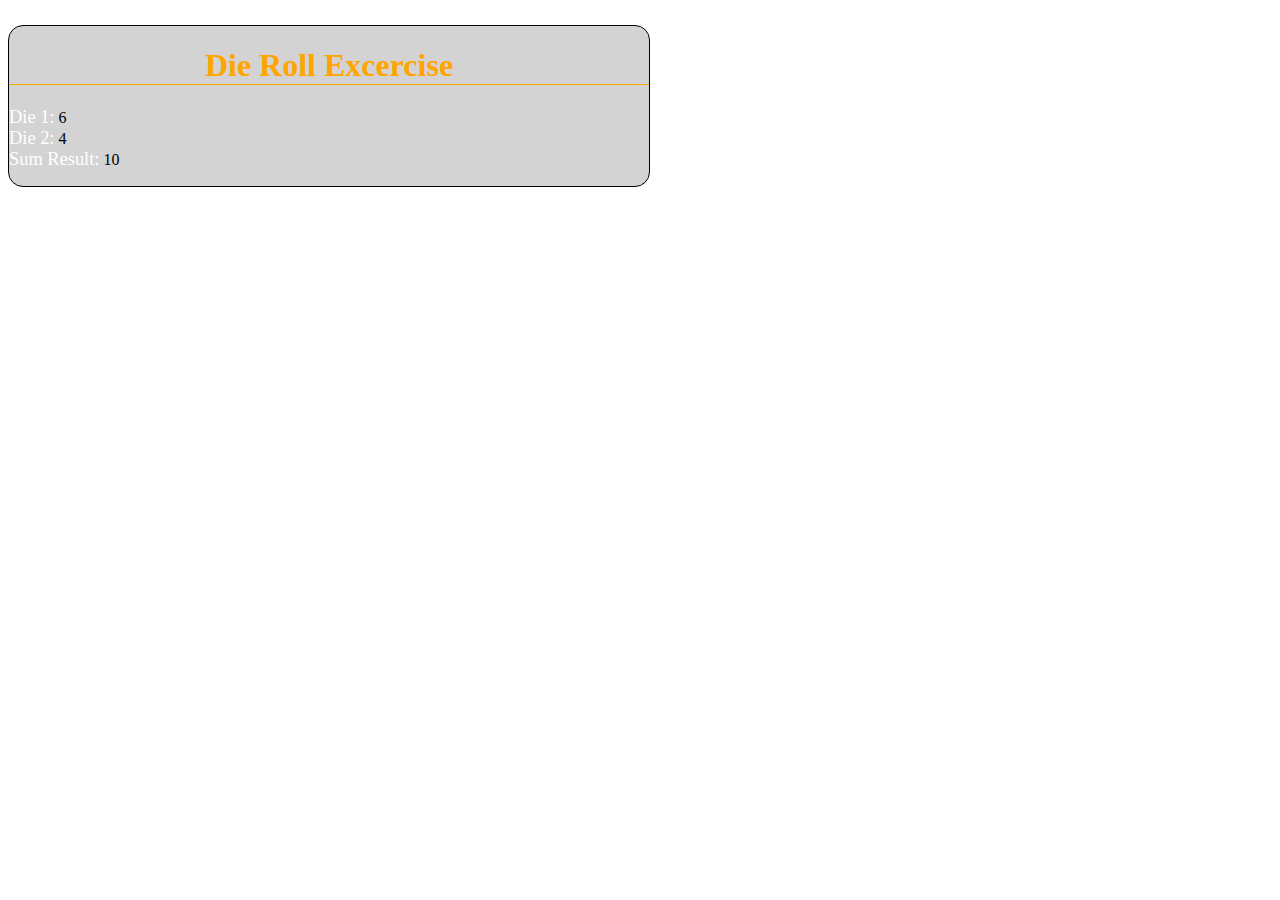
<file: die_roll.html>
<!doctype html>
<html lang="en">
  <head>
    <!-- Required meta tags -->
    <meta charset="utf-8">
    <meta name="viewport" content="width=device-width, initial-scale=1, shrink-to-fit=no">

    <!-- Bootstrap CSS -->
    <link rel="stylesheet" href="https://cdn.jsdelivr.net/npm/bootstrap@4.5.3/dist/css/bootstrap.min.css" integrity="sha384-TX8t27EcRE3e/ihU7zmQxVncDAy5uIKz4rEkgIXeMed4M0jlfIDPvg6uqKI2xXr2" crossorigin="anonymous">
    <link rel="stylesheet" href="./die_roll.css">
    <title>Die Roll Excercise</title>
  </head>
  <body>
    <div class="die container">
        <h1 id="die-header">Die Roll Excercise</h1>
        <div id="die-d1"><span class="label">Die 1:</span> 6</div>
        <div id="die-d2"><span class="label">Die 2:</span> 4</div>
        <div id="die-result"><span class="label">Sum Result:</span> 10</div>
    </div>

    <!-- Optional JavaScript; choose one of the two! -->

    <!-- Option 1: jQuery and Bootstrap Bundle (includes Popper) -->
    <script src="https://code.jquery.com/jquery-3.5.1.slim.min.js" integrity="sha384-DfXdz2htPH0lsSSs5nCTpuj/zy4C+OGpamoFVy38MVBnE+IbbVYUew+OrCXaRkfj" crossorigin="anonymous"></script>
    <script src="https://cdn.jsdelivr.net/npm/bootstrap@4.5.3/dist/js/bootstrap.bundle.min.js" integrity="sha384-ho+j7jyWK8fNQe+A12Hb8AhRq26LrZ/JpcUGGOn+Y7RsweNrtN/tE3MoK7ZeZDyx" crossorigin="anonymous"></script>
    <script>src=""</script>
    <!-- Option 2: jQuery, Popper.js, and Bootstrap JS
    <script src="https://code.jquery.com/jquery-3.5.1.slim.min.js" integrity="sha384-DfXdz2htPH0lsSSs5nCTpuj/zy4C+OGpamoFVy38MVBnE+IbbVYUew+OrCXaRkfj" crossorigin="anonymous"></script>
    <script src="https://cdn.jsdelivr.net/npm/popper.js@1.16.1/dist/umd/popper.min.js" integrity="sha384-9/reFTGAW83EW2RDu2S0VKaIzap3H66lZH81PoYlFhbGU+6BZp6G7niu735Sk7lN" crossorigin="anonymous"></script>
    <script src="https://cdn.jsdelivr.net/npm/bootstrap@4.5.3/dist/js/bootstrap.min.js" integrity="sha384-w1Q4orYjBQndcko6MimVbzY0tgp4pWB4lZ7lr30WKz0vr/aWKhXdBNmNb5D92v7s" crossorigin="anonymous"></script>
    -->
  </body>
</html>
</file>
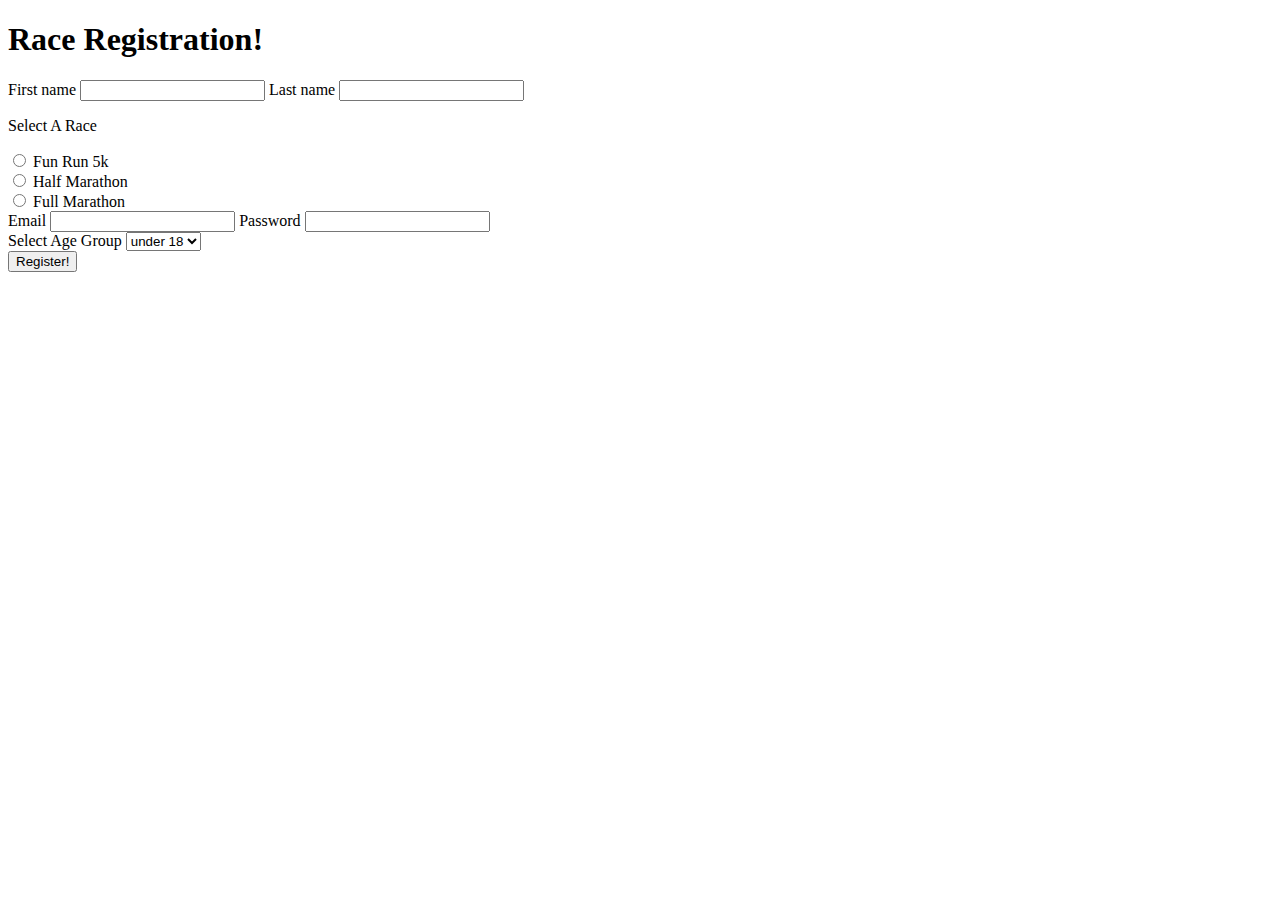
<file: marathonform.html>
<!DOCTYPE html>
<html lang="en">
<head>
    <meta charset="UTF-8">
    <meta name="viewport" content="width=device-width, initial-scale=1.0">
    <title>Race Registration!</title>
</head>
<body>
    <H1>Race Registration!</H1>
    <form action =""></form>
        <div>
            <label for="first">First name</label>
        <input type="text" id="first" name="firstname" required>
        <label for="last">Last name</label>
        <input type="text" id="last" name="lastname" required>
</div>
<p>
Select A Race
</p>
<div>       
<input type="radio" name="race" id="funrun">
        <label for="funrun">Fun Run 5k</label>
</div>
<div>
        <input type="radio" name="race" id="half">
        <label for="half">Half Marathon</label>
</div>
<div>
        <input type="radio" name="race" id="full">
        <label for="full">Full Marathon</label>
        </div>
        <div>
        <label for="email">Email</label>
        <input type="email" name="email" id="email" required>
        <label for="password">Password</label>
        <input type="password" name="password" id="password" required>
</div>
<div>
    <label for="division">Select Age Group</label>
<select name="division" id="division">
<option value="kids">under 18</option>
<option value="young adults">18-30</option>
<option value="adults">30-50</option>
<option value="seniors">50+</option>
</select>
</div>
<button>Register!</button>
</form>
    
</body>
</html>
</file>
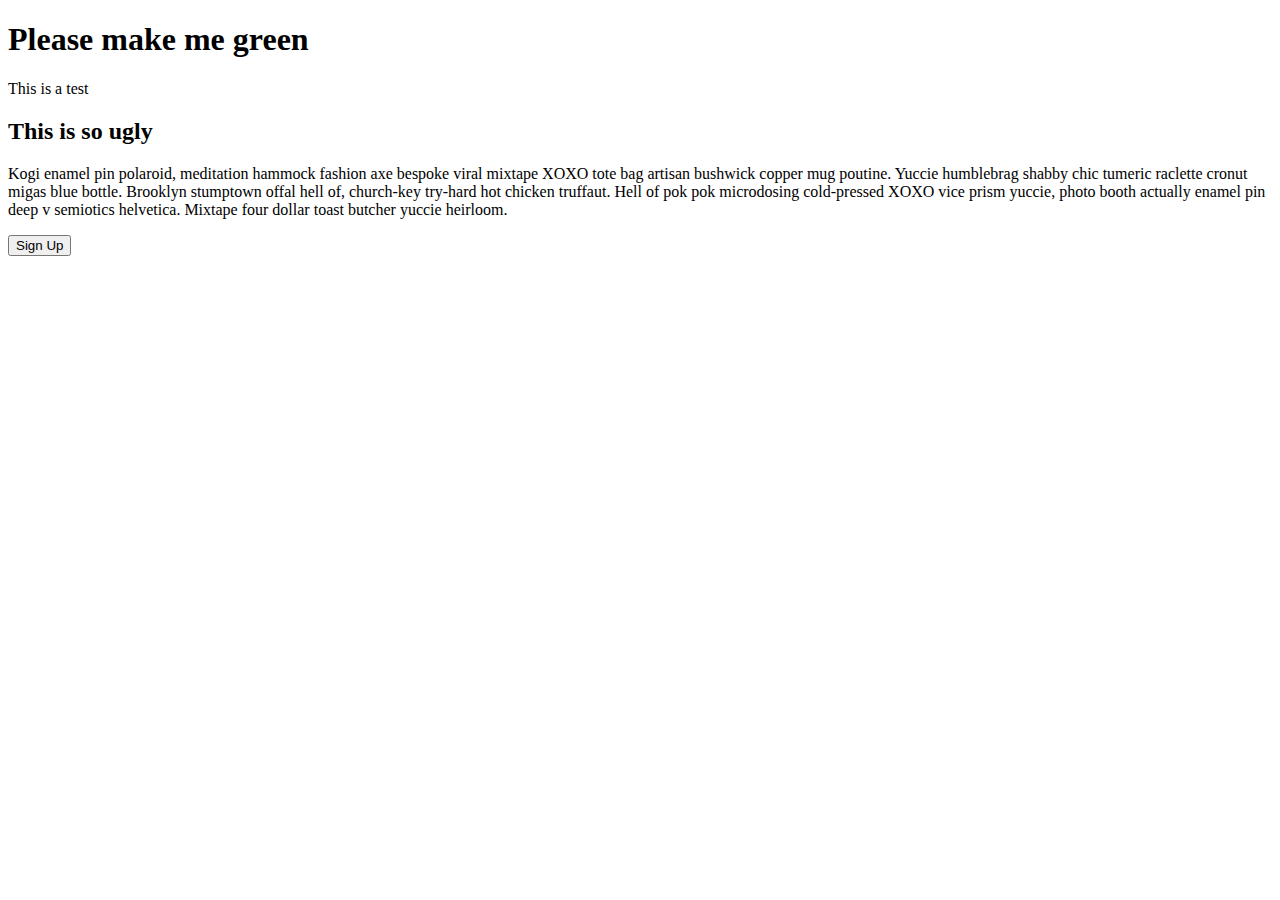
<file: Our First Css Exercise.html>
<!DOCTYPE html>
<html lang="en">

<head>
    <title>Hey!</title>
    <link href="styles.css">
</head>

<body>
    <h1>Please make me green</h1>
    <p> This is a test</p>
    <h2>This is so ugly</h2>
    <p>Kogi enamel pin polaroid, meditation hammock fashion axe bespoke viral mixtape XOXO tote bag artisan bushwick copper mug poutine. Yuccie humblebrag shabby chic tumeric raclette cronut migas blue bottle. Brooklyn stumptown offal hell of, church-key
        try-hard hot chicken truffaut. Hell of pok pok microdosing cold-pressed XOXO vice prism yuccie, photo booth actually enamel pin deep v semiotics helvetica. Mixtape four dollar toast butcher yuccie heirloom.</p>
    <button>Sign Up</button>
</body>

</html>
</file>
<file: die_roll.css>
.die{
    margin-top: 25px;
    display: flex; 
    flex-direction: column;
    width: 40em;
    height: 10em; 
    border: 1px solid black; 
    border-radius: 15px;
    background: lightgrey;
}

.label{
    color: white;
    font-size: 115%;
}

#die-header{
    color: orange;
    text-align: center;
    border-bottom: 1px solid orange;
}
</file>
